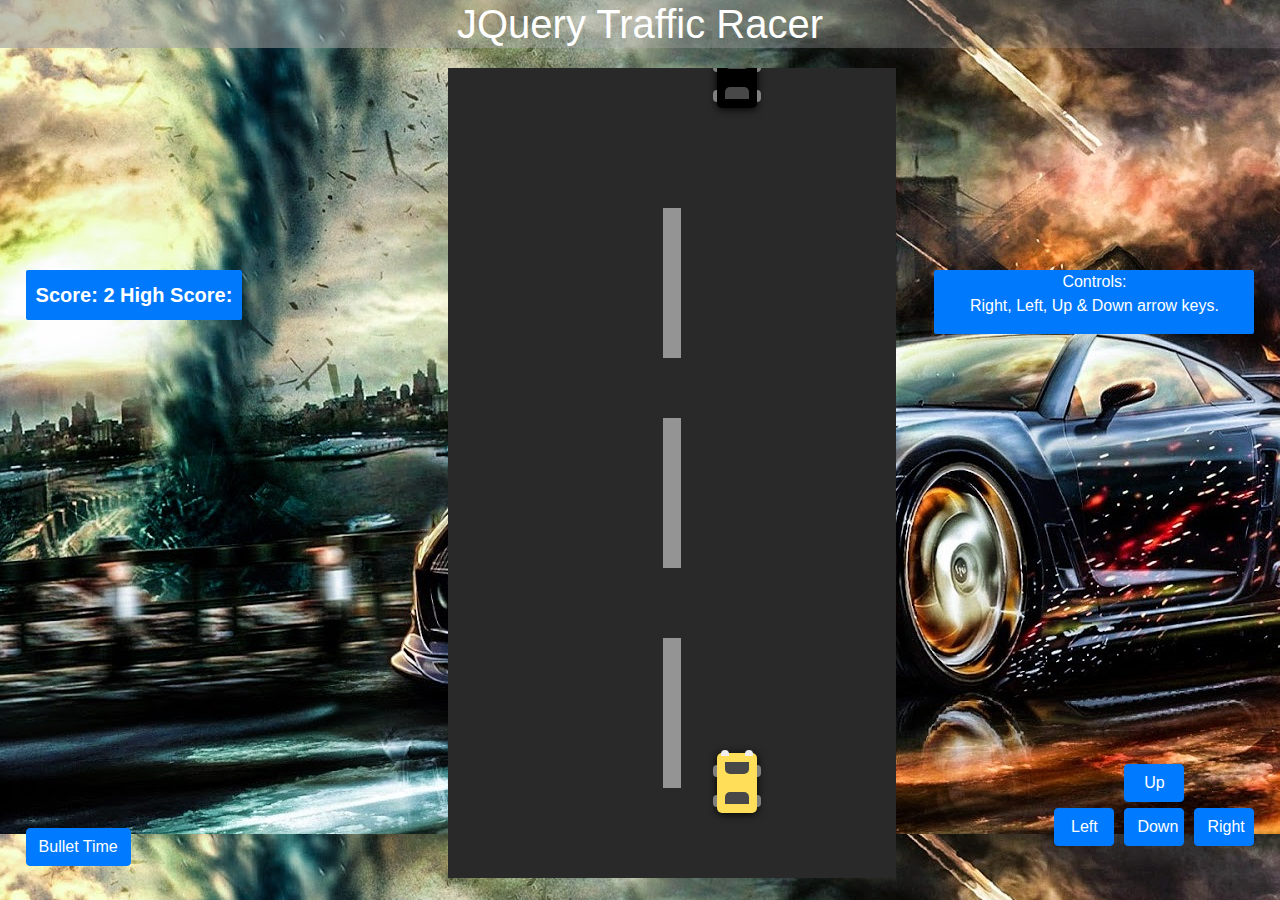
<file: index.html>
<!DOCTYPE html>
<html lang="en">
<head>
    <meta charset="UTF-8">
    <title>Traffic racer</title>
    <link href="style.css" rel="stylesheet" /> 
    <link rel="stylesheet" href="https://stackpath.bootstrapcdn.com/bootstrap/4.4.1/css/bootstrap.min.css" integrity="sha384-Vkoo8x4CGsO3+Hhxv8T/Q5PaXtkKtu6ug5TOeNV6gBiFeWPGFN9MuhOf23Q9Ifjh" crossorigin="anonymous">
</head>
<body>
    
    <header><h1>JQuery Traffic Racer</h1></header>
    <div id="help">
        <p>Controls:<br /> Right, Left, Up & Down arrow keys.</p>
    </div>

    <div id="score_div">
        Score: <span id="score">0</span>
        High Score: <span id="high_score">0</span>
    </div>

    <div id="easy">
       <button id="easy_mode_button" type="button" class="btn btn-primary">Bullet Time</button>
    </div>

    <div id="container">
        <div id="line_1" class="line"></div>
        <div id="line_2" class="line"></div>
        <div id="line_3" class="line"></div>
        <div id="car" class="car">
            <div class="f_glass"></div>
            <div class="b_glass"></div>
            <div class="f_light_l"></div>
            <div class="f_light_r"></div>
            <div class="f_tyre_l"></div>
            <div class="f_tyre_r"></div>
            <div class="b_tyre_l"></div>
            <div class="b_tyre_r"></div>
        </div>
        <div id="car_1" class="car">
            <div class="f_glass"></div>
            <div class="b_glass"></div>
            <div class="f_light_l"></div>
            <div class="f_light_r"></div>
            <div class="f_tyre_l"></div>
            <div class="f_tyre_r"></div>
            <div class="b_tyre_l"></div>
            <div class="b_tyre_r"></div>
        </div>
        <div id="car_2" class="car">
            <div class="f_glass"></div>
            <div class="b_glass"></div>
            <div class="f_light_l"></div>
            <div class="f_light_r"></div>
            <div class="f_tyre_l"></div>
            <div class="f_tyre_r"></div>
            <div class="b_tyre_l"></div>
            <div class="b_tyre_r"></div>
        </div>
        <div id="car_3" class="car">
            <div class="f_glass"></div>
            <div class="b_glass"></div>
            <div class="f_light_l"></div>
            <div class="f_light_r"></div>
            <div class="f_tyre_l"></div>
            <div class="f_tyre_r"></div>
            <div class="b_tyre_l"></div>
            <div class="b_tyre_r"></div>
        </div>
        <div id="restart_div">
            <button id="restart">
                Restart<br>
                <small class="small_text">(press Enter)</small>
            </button>
        </div>
  
    </div>
    <div class="controls">
        <div class="button-control button-up">  <button type="button" id="up" class="btn btn-primary">Up</button></div> 
        <div class="button-control button-left"> <button type="button" id="left" class="btn btn-primary">Left</button></div> 
        <div class="button-control button-right">  <button type="button" id="right" class="btn btn-primary">Right</button></div> 
        <div class="button-control button-down">  <button type="button" id="down" class="btn btn-primary">Down</button></div> 
    </div>

  
<script src='https://cdnjs.cloudflare.com/ajax/libs/jquery/3.1.0/jquery.min.js'></script> <!–– Include jQuery library ––> 
<script src="script.js"></script>
</body>
</html>
</file>
<file: style.css>
body {
    height: 100%;
    width: 100%;
    margin: 0;
    background-color: #45d678;
    font-family: calibri;
    background-image: url(bg.jpg);
}

#container{
    position: relative;
    height: 90vh;
    width: 35%;
    left: 35%;
    margin-top: 20px;;
    background-color: #292929;
    overflow: hidden;
}

.line{
    position: absolute;
    height: 150px;
    width: 4%;
    margin-left: 48%;
    background-color: rgba(255,255,255,0.5);
}

#line_1{
    top: -60px;
}

#line_2{
    top: 150px;
}

#line_3{
    top: 370px;
}

.car{
    position: absolute;
    height: 60px;
    width: 40px;
    border-radius: 5px;
    box-shadow: 0px 1px 8px 0px black;
}

#car{
    bottom: 8%;
    left: 60%;
    background-color: #ffdf5a;
}

.f_glass{
    position: absolute;
    height: 20%;
    width: 60%;
    margin-left: 20%;
    top: 15%;
    border-radius: 0px 0px 5px 5px;
    background-color: #484848;
}

.b_glass{
    position: absolute;
    height: 20%;
    width: 60%;
    margin-left: 20%;
    bottom: 15%;
    border-radius: 5px 5px 0px 0px;
    background-color: #484848;
}

.f_light_l{
    position: absolute;
    height: 10%;
    width: 20%;
    margin-left: 10%;
    top: -6%;
    border-radius: 5px 5px 0px 0px;
    background-color: #efefef;
}

.f_light_r{
    position: absolute;
    height: 10%;
    width: 20%;
    margin-left: 70%;
    top: -6%;
    border-radius: 5px 5px 0px 0px;
    background-color: #efefef;
}

.f_tyre_l{
    position: absolute;
    height: 20%;
    width: 10%;
    background-color: grey;
    top: 20%;
    left: -10%;
    border-radius: 5px 0px 0px 5px;
}

.f_tyre_r{
    position: absolute;
    height: 20%;
    width: 10%;
    background-color: grey;
    top: 20%;
    left: 100%;
    border-radius: 0px 5px 5px 0px;
}

.b_tyre_l{
    position: absolute;
    height: 20%;
    width: 10%;
    background-color: grey;
    top: 70%;
    left: -10%;
    border-radius: 5px 0px 0px 5px;
}

.b_tyre_r{
    position: absolute;
    height: 20%;
    width: 10%;
    background-color: grey;
    top: 70%;
    left: 100%;
    border-radius: 0px 5px 5px 0px;
}

#car_1{
    top: -100px;
    left: 60%;
    background-color: black;
}

#car_2{
    top: -200px;
    left: 40%;
    background-color: red;
}

#car_3{
    top: -350px;
    left: 50%;
    background-color: #26c5ff;
}

#restart_div {
    position: absolute;
    height: 100%;
    width: 100%;
    background-color: #292929;
    color: white;
    font-family: sans-serif;
    font-size: 40px;
    text-align: center;
    display: none;
}

#restart {
    border: none;
    padding: 25px;
    color: white;
    background-color: #8a64ff;
    font-size: 30px;
    margin-top: 30%;
    -webkit-box-shadow: 10px 10px 24px 0px rgba(0,32,212,1);
    -moz-box-shadow: 10px 10px 24px 0px rgba(0,32,212,1);
    box-shadow: 10px 10px 24px 0px rgba(0,32,212,1);
}

.small_text{
    font-size: 15px;
}

#score_div{
    position: absolute;
    top:30%;
    margin-left: 2%;
    font-size: 20px;

    padding: 10px;
    border-radius:2px;
    background-color: #0079fc;
    color: white;
    font-weight:bold;
}

#help{
    text-align: center;
    background-color: red;
    position: absolute;
    top:30%;
    right: 2%;
    width:25vw;
    background-color: #0079fc;
    color: white;
    border-radius:2px;
}

header{
    color:white;
    text-align:center;
    background: rgb(162,162,162);
    background: linear-gradient(81deg, rgba(162,162,162,0.6646008745294993) 0%, rgba(221,221,221,0.09877454399728647) 100%);
}

.controls{
    position: absolute;
    top:80%;
    right:2%;
    display: grid;
    grid-template-columns: repeat(3, 1fr);
    grid-template-rows: repeat(2, 1fr);
    grid-gap:10px;
    align-items: center;
    grid-row-gap: 50px;
}

.button-left{
    grid-area: 2 / 1 / 3 / 2;
}

.button-right{
    grid-area: 2 / 3 / 3 / 4;
}

.button-up{
    grid-area: 1 / 2 / 3 / 3;
}

.button-down{
    grid-area: 2 / 2 / 3/ 3;
}

.button-control button{
    width:60px;
}

#easy{
    position: absolute;
    top:92%;
    left:2%;
}

@media (max-width: 800px) {
    #score_div{
        margin-left: 2%;
        font-size: 16px;
        padding: 6px;
        right:2%;
        top:15%;
    }
    .controls{
        right:2%;
        grid-column-gap:5px;
        font-size:16px;
    }
    #container{
        width: 40%;
        left: 15%;
    }
    #easy{
        position: absolute;
        top:60%;
        left:78% ;
    }
  }
</file>
